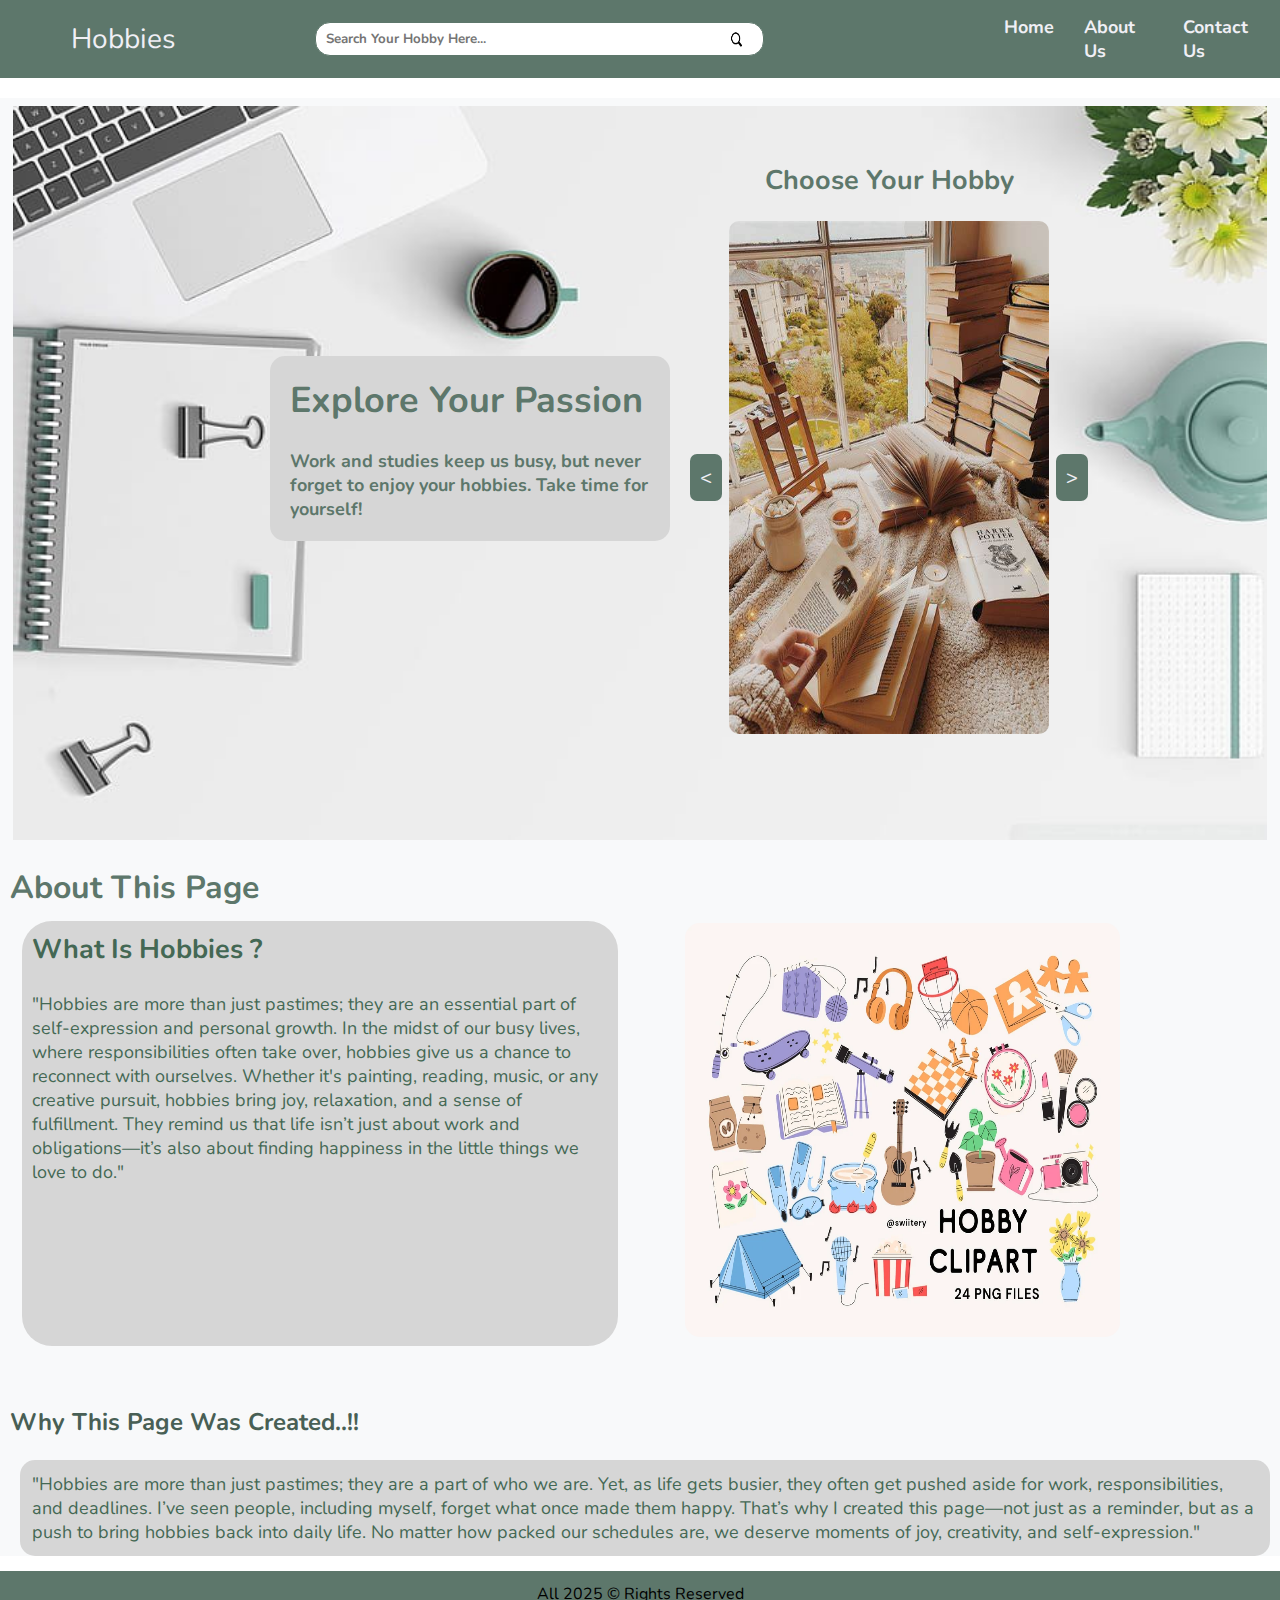
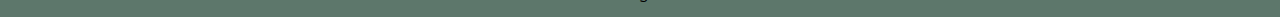
<file: task-1/index.html>
<!DOCTYPE html>
<html lang="en">

<head>
    <meta charset="UTF-8">
    <meta name="viewport" content="width=<device-width>, initial-scale=1.0">
    <title>Your Hoobys Are Here..</title>
    <link rel="stylesheet" href="style.css">
    <script src="script.js"></script>
    <style>
        @import url('https://fonts.googleapis.com/css2?family=Nunito:ital,wght@0,200..1000;1,200..1000&display=swap');
    </style>
</head>

<body>
    <header>
        <nav>
            <div class="left-bar">Hobbies</div>
            <div class="search-bar">
                <input type="text" placeholder="Search Your Hobby Here...">
                <img src="search-bar-icon.png" alt="Search-Icon">
            </div>
            <div class="right-bar">
                <ul>
                    <li><a href="Home">Home</a></li>
                    <li><a href="AboutUs">About Us</a></li>
                    <li><a href="ContactUs">Contact Us</a></li>
                </ul>
            </div>
        </nav>
    </header>
    <main>
        <div class="container">
            <div class="bg">
                <center><img src="bg3.jpg" alt="Somthing Wrong..!!"></center>
            </div>
            <div class="contant">
                <div class="text">
                    <h1>Explore Your Passion</h1>
                    <br>
                    <p>Work and studies keep us busy, but never forget to enjoy your hobbies. Take time for
                        yourself!</p>
                </div>
                <div class="slider">
                    <p>Choose Your Hobby</p>
                    <br>
                    <div class="slider-container">
                        <button id="pre">&lt;</button>
                        <img id="himg" src="h1.jpg" alt="Hobby1">
                        <button id="nxt">&gt;</button>
                    </div>
                </div>
            </div>

        </div>
        <div class="aboutus">
            <h1>About This Page</h1>
            <div class="text-conatainer">
                <div class="text-1">
                    <h2>What Is Hobbies ?</h2><br>
                    <p>"Hobbies are more than just pastimes; they are an essential part of self-expression and personal
                        growth. In the midst of our busy lives, where responsibilities often take over, hobbies give us
                        a chance to reconnect with ourselves. Whether it's painting, reading, music, or any creative
                        pursuit, hobbies bring joy, relaxation, and a sense of fulfillment. They remind us that life
                        isn’t just about work and obligations—it’s also about finding happiness in the little things we
                        love to do."</p>
                </div>
                <div class="join">
                    <img src="hobby1.webp">
                </div>
            </div>
        </div>
        <div class="nextpg">
            <div class="text-2">
                <h2>Why This Page Was Created..!!</h2><br>
                <p>"Hobbies are more than just pastimes; they are a part of who we are. Yet, as life gets busier,
                    they often get pushed aside for work, responsibilities, and deadlines. I’ve seen people,
                    including myself, forget what once made them happy. That’s why I created this page—not just as a
                    reminder, but as a push to bring hobbies back into daily life. No matter how packed our
                    schedules are, we deserve moments of joy, creativity, and self-expression."</p>
            </div>
        </div>
    </main>
    <footer>
        <p>
            <center>All 2025 &copy; Rights Reserved</center>
        </p>
    </footer>
</body>

</html>
</file>
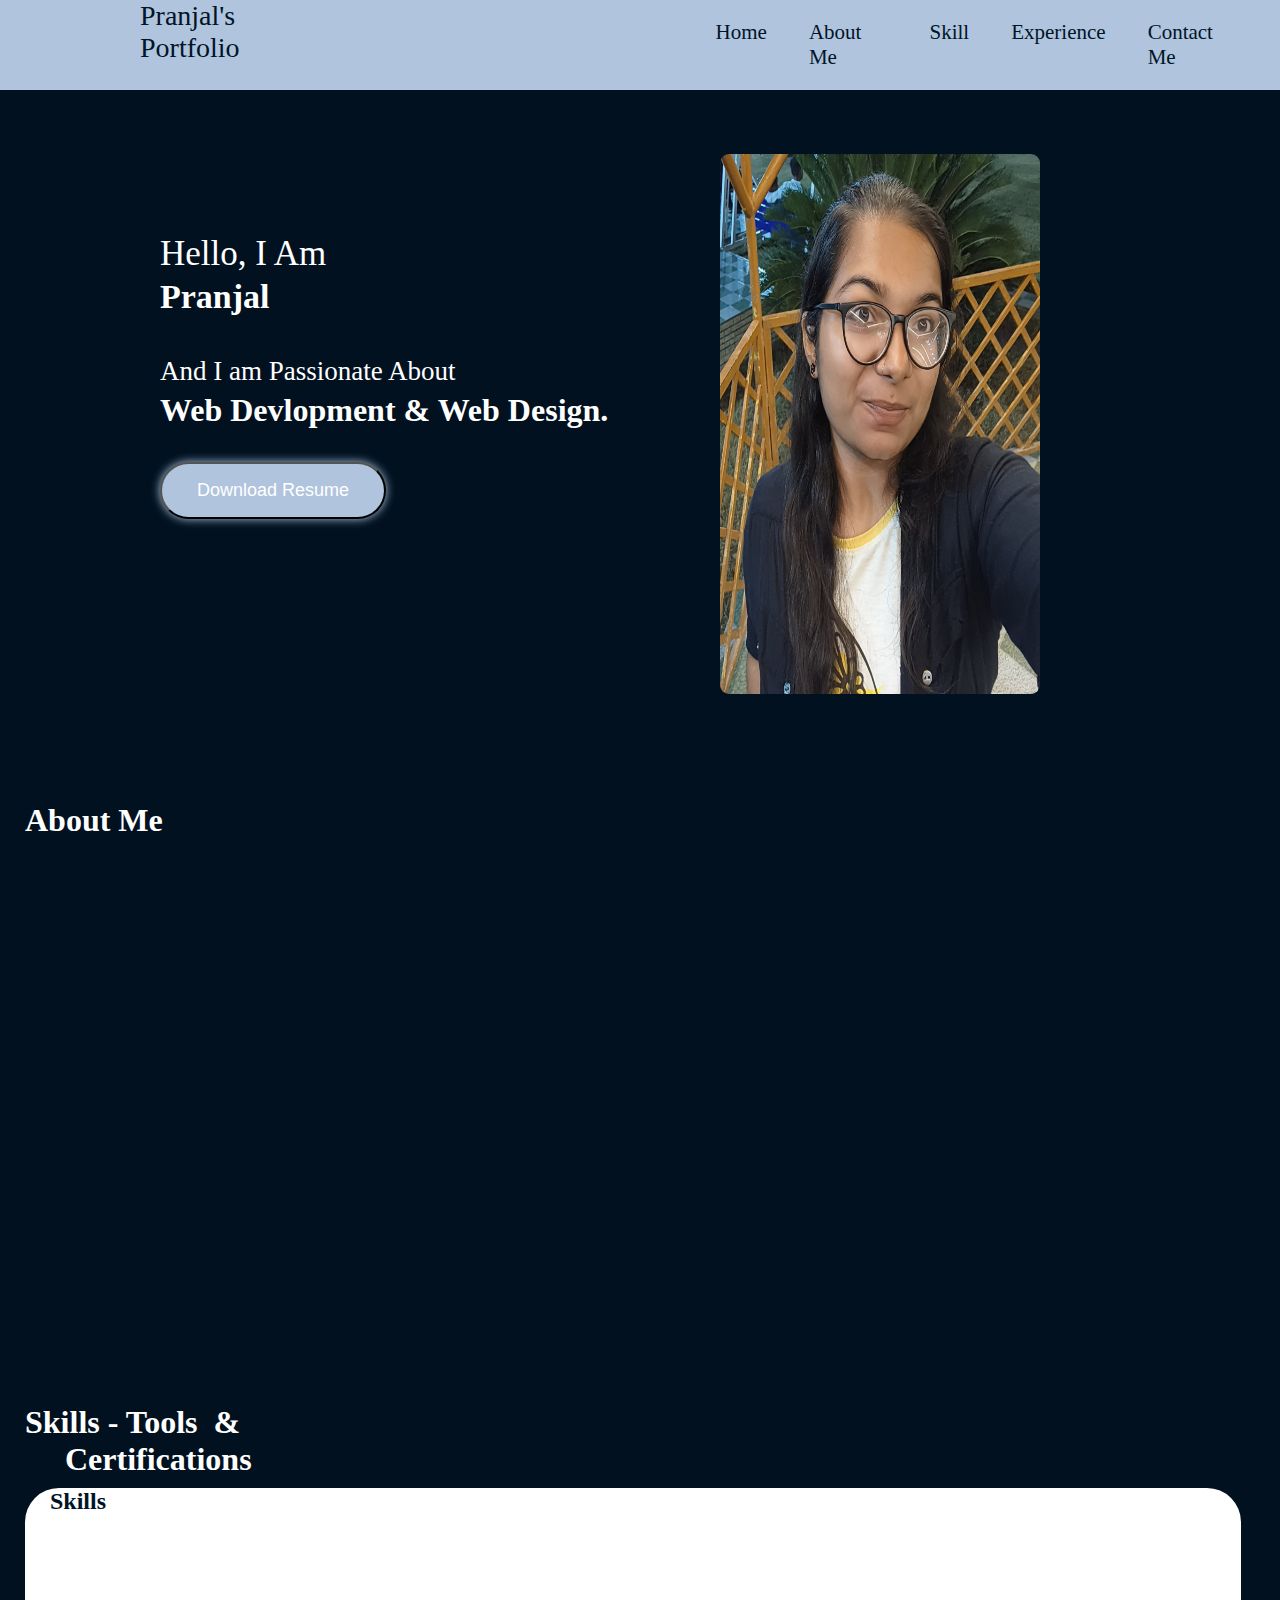
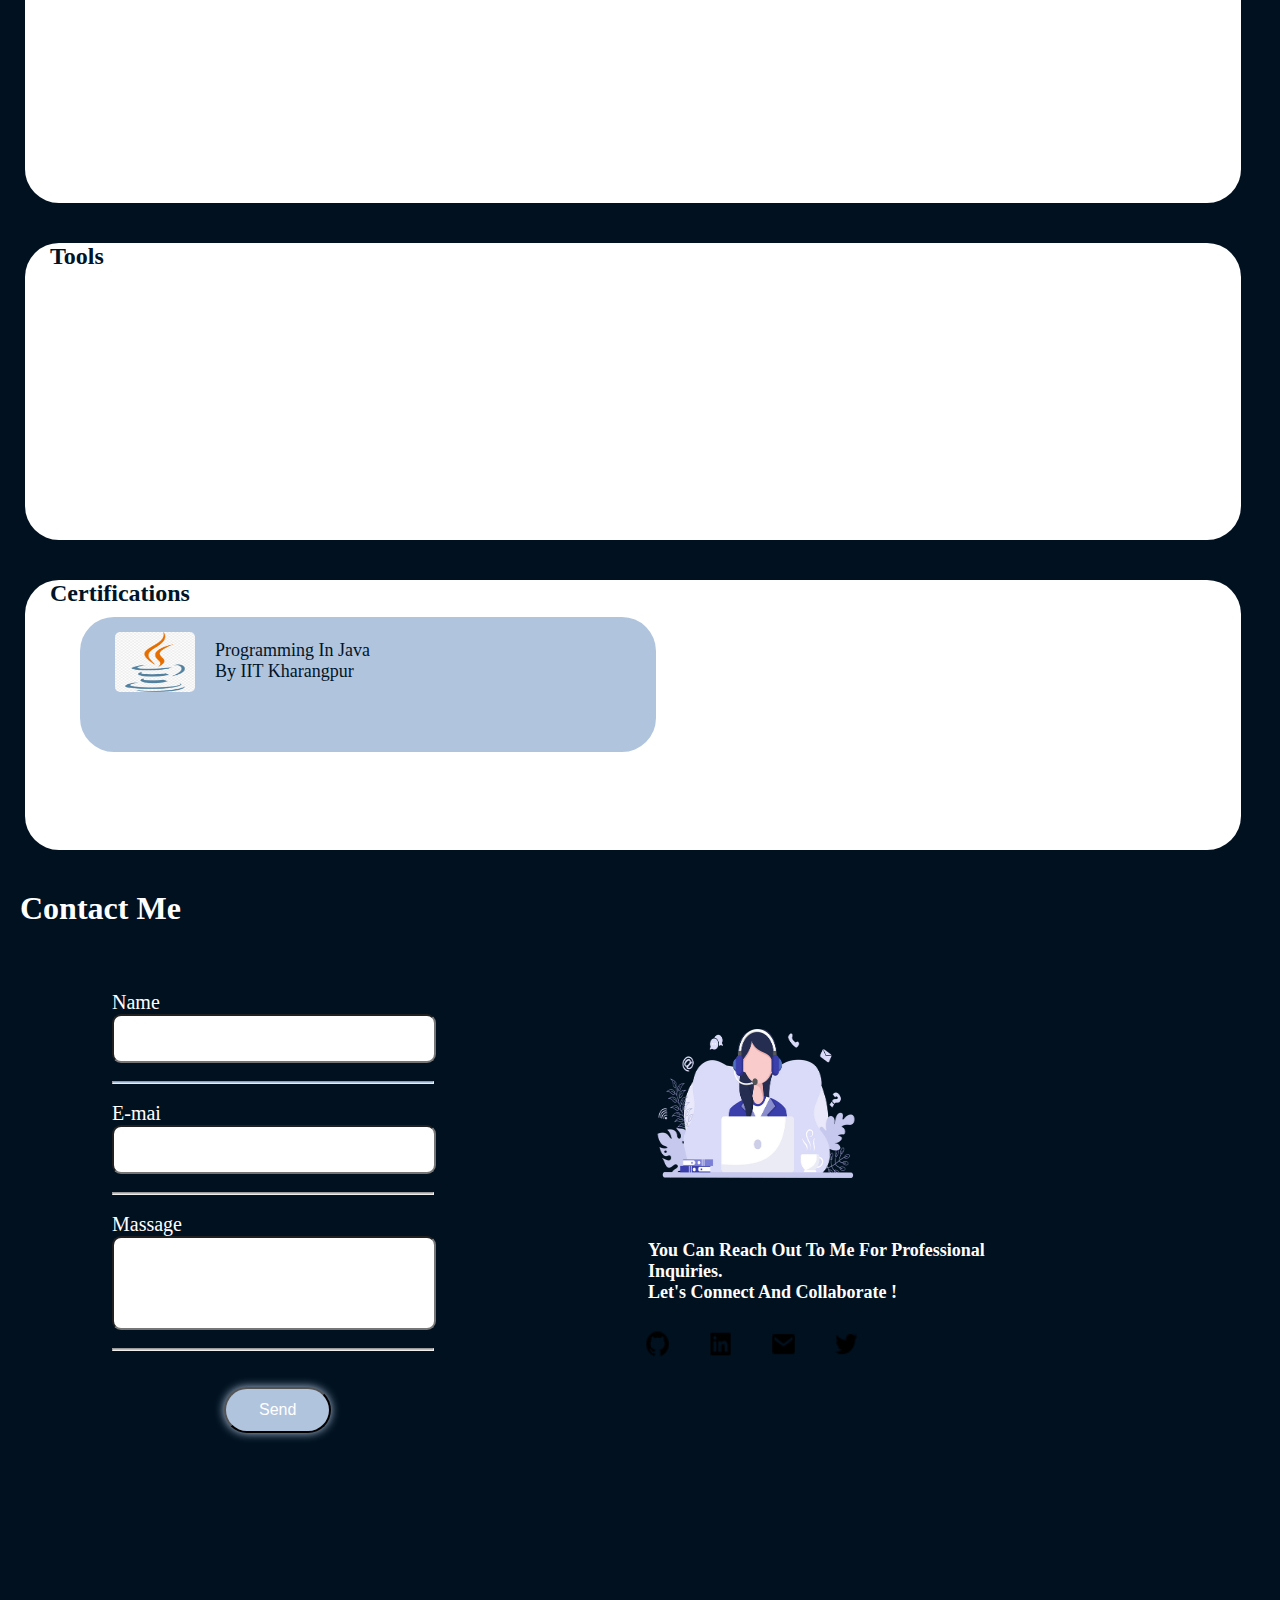
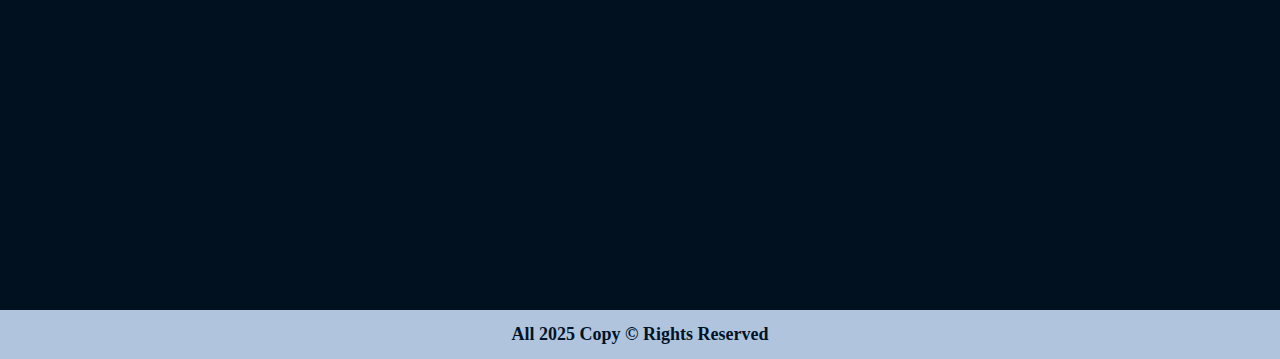
<file: task-2/index.html>
<!DOCTYPE html>
<html lang="en">

<head>
    <meta charset="UTF-8">
    <meta name="viewport" content="width=device-width, initial-scale=1.0">
    <title>My Portfolio</title>
    <link rel="stylesheet" href="style.css">
    <script src="script.js"></script>
</head>

<body>
    <header>
        <nav>
            <div class="left-bar">
                <p>Pranjal's <br>Portfolio</p>
            </div>
            <div class="right-bar">
                <ul>
                    <li><a href="#">Home</a></li>
                    <li><a href="#">About Me</a></li>
                    <li><a href="#">Skill</a></li>
                    <li><a href="#">Experience</a></li>
                    <li><a href="#">Contact Me</a></li>
                </ul>
            </div>
        </nav>
    </header>
    <main>
        <div class="home">
            <div class="text">
                <div class="a">Hello, I Am</div>
                <div class="b">Pranjal</div><br><br>
                <div class="c">And I am Passionate About</div>
                <div class="d"><b>Web Devlopment & Web Design.</b></div><br>
                <div class="btn">
                    <button>Download Resume</button>
                </div>
            </div>
            <div class="pic">
                <img src="1.jpeg">
            </div>
        </div>
        <div class="AboutMe">
            <h1>About Me</h1>
            <div class="text2">
                <div class="first">
                    <img src="g.jpg">
                    <p>Hey there! I'm Pranjal, a second-year BCA student with a strong passion for web development and
                        design. I
                        love turning ideas into functional and visually appealing websites.</p>
                </div>
                <div class="second">
                    <img src="i.jpg">
                    <p> Currently, I'm honing my skills
                        through hands-on projects and an internship at CODSOFT. </p>
                </div>
                <div class="third">
                    <img src="h.png">
                    <p>When I'm not coding, you’ll probably find me sketching, reading books, or playing
                        strategy-based
                        video games. I believe creativity fuels problem-solving, and I bring that mindset into my
                        development
                        work.</p>
                </div>
            </div>
        </div>
        <div class="skill">
            <h1>Skills - Tools &nbsp;& <br>&nbsp;&nbsp;&nbsp;&nbsp;&nbsp;Certifications</h1>
            <div class="skills">
                <h2 class="text3">Skills</h2>
                <div class="container">
                    <div class="Contact">
                        <p>Java</p>
                        <img src="java.png">
                    </div>
                    <div class="Contact">
                        <p>Python</p>
                        <img src="Python.png">
                    </div>
                    <div class="Contact">
                        <p>C-Language</C-Language></p>
                        <img src="c.jpg">
                    </div>
                    <div class="Contact">
                        <p>JavaScript</p>
                        <img src="JavaScript.png">
                    </div>

                </div>
            </div>
            <div class="tools">
                <h2 class="text3">Tools</h2>
                <div class="container">
                    <div class="Contact">
                        <p>PhotoShop</p>
                        <img src="Photoshop.png">
                    </div>
                    <div class="Contact">
                        <p>Vs Code</Code></p>
                        <img src="vs.png">
                    </div>
                    <div class="Contact">
                        <p>Figma</C-Language></p>
                        <img src="figma.png">
                    </div>

                </div>
            </div>
            <div class="certificate">
                <h2 class="text3">Certifications</h2>
                <div class="java">
                    <img src="java.png">
                    <p>Programming In Java <br>By IIT Kharangpur</p>
                </div>
            </div>
        </div>
        <div class="contactme">
            <h1>Contact Me</h1>
            <div class="container">

                <div class="form">
                    <form>
                        <label>Name</label><br>
                        <input type="text">
                        <br><br>
                        <hr class="hr"><br>
                        <label><E-mai>E-mai</label><br>
                        <input type="email">
                        <br><br>
                        <hr class="hr"><br>
                        <label>Massage</label><br>
                        <input type="textarea" class="msg">
                        <br><br>
                        <hr class="hr">
                        <br><br>
                        <button>Send</button>
                    </form>
                </div>
                <div class="contact">
                    <img src="Contactme.webp">
                    
                    <p>You Can Reach Out To Me For Professional Inquiries.<br>
                      Let's Connect And Collaborate !
                    </p>
                    <a href="#"><img src="github-logo-24.png"></a>
                    <a href="#"><img src="linkedin-square-logo-24.png"></a>
                    <a href="#"><img src="envelope-solid-24.png"></a>
                    <a href="#"><img src="twitter-logo-24.png"></a>
                </div>
            </div>
        </div>
        
    </main>
    <footer>
        <div class="p">
            <p>
                <center> All 2025 Copy &copy; Rights Reserved </center>
            </p>
        </div>
    </footer>
</body>

</html>
</file>
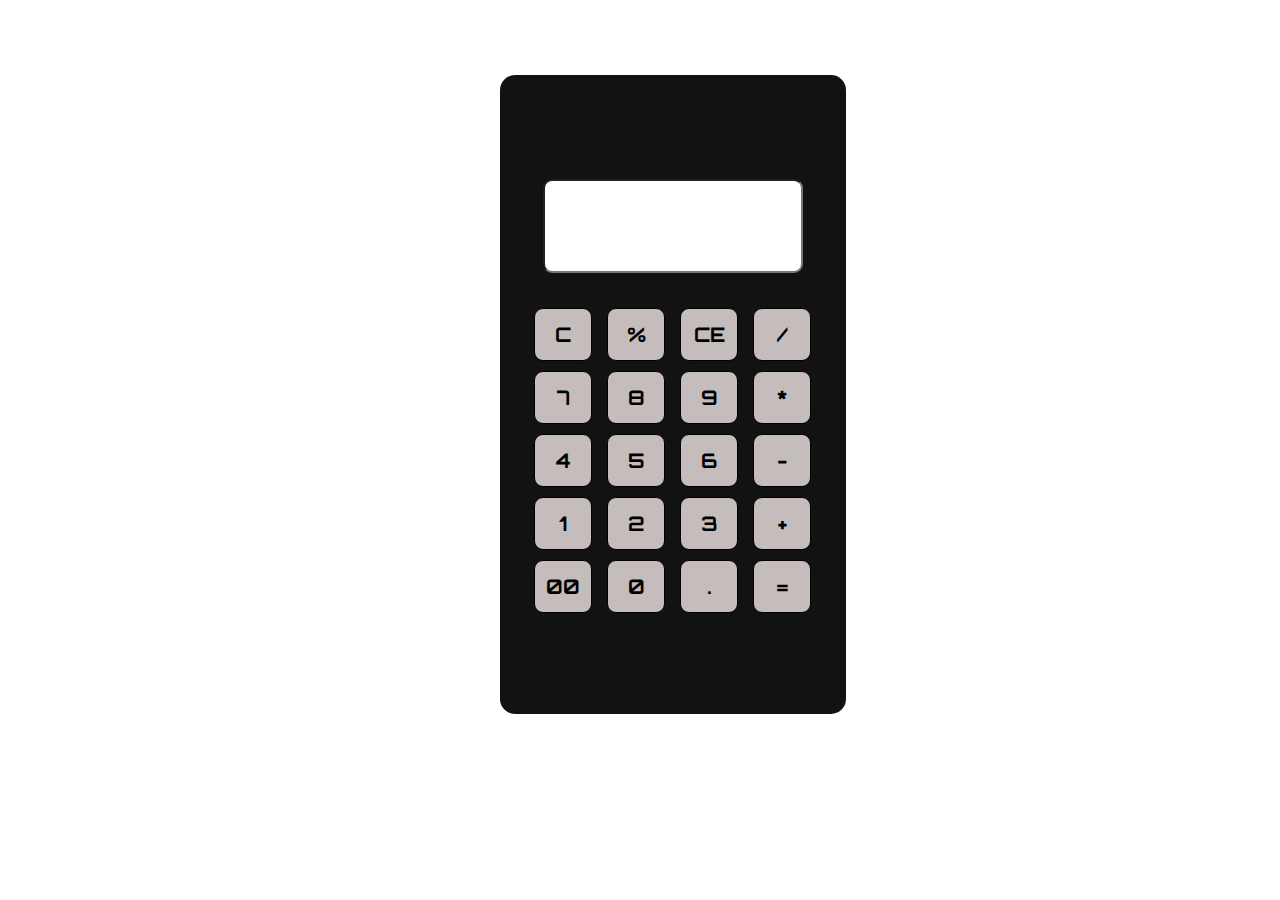
<file: task-3/index.html>
<!DOCTYPE html>
<html lang="en">

<head>
    <meta charset="UTF-8">
    <meta name="viewport" content="width=device-width, initial-scale=1.0">
    <title>Calculator</title>
    <link rel="stylesheet" href="style.css">
    <link rel="preconnect" href="https://fonts.googleapis.com">
    <link rel="preconnect" href="https://fonts.gstatic.com" crossorigin>
    <link href="https://fonts.googleapis.com/css2?family=Orbitron:wght@400..900&display=swap" rel="stylesheet">
</head>

<body>
    <div class="container">
        <div class="display">
            <input type="text">
        </div>
        <div class="bton">
            <div class="row">
                <button class="btn">C</button>
                <button class="btn">%</button>
                <button class="btn">CE</button>
                <button class="btn">/</button>
            </div>
            <div class="row">
                <button class="btn">7</button>
                <button class="btn">8</button>
                <button class="btn">9</button>
                <button class="btn">*</button>
            </div>
            <div class="row">
                <button class="btn">4</button>
                <button class="btn">5</button>
                <button class="btn">6</button>
                <button class="btn">-</button>
            </div>
            <div class="row">
                <button class="btn">1</button>
                <button class="btn">2</button>
                <button class="btn">3</button>
                <button class="btn">+</button>
            </div>
            <div class="row">
                <button class="btn">00</button>
                <button class="btn">0</button>
                <button class="btn">.</button>
                <button class="btn">=</button>
            </div>
        </div>
    </div>
    <script src="script.js"></script>
</body>

</html>
</file>
<file: task-1/style.css>
*{
    margin: 0;
    padding: 0;
    font-family: "Nunito", serif;
}
header{
    background-color: #5D776B;
}
nav{
    display: flex;
    align-items: center;
    padding: 15px;
}
.left-bar{
    margin-left: 2em;
    margin-right: 5em;
    font-size: 28px;
    color: #f0eff5;
}
.search-bar{
    margin-right: 15em;
    position: relative;
    display: inline-block;
}
.search-bar input{
    padding: 10px;
    height: 12px;
    width: 32em;
    border-radius: 15px;
    color: #5d576b;
    font-weight: bold;
    border: 1px solid #5d776b;
}
.search-bar img{
    position: absolute;
    right: 10px;
    cursor: pointer;
    height: 35px;
    width: 35px;
}
.right-bar{
    display: flex;
    align-items: center;
}
.right-bar ul{
    list-style: none;
    margin: 0;
    padding: 0;
    display: flex;
    gap:30px;
}
.right-bar ul li{
    display:inline-block ;
}
a{
    text-decoration: none;
    font-size: 18px;
    font-weight: bold;
    color: #f0eff5;
}
a:hover{
    color: #5d576b;
    background-color: #e4e1ec;
    transition: 0.3s ease-in-out;
    box-sizing: border-box;
    border-radius: 10px;
    padding: 12px;
}
main{
    margin-top: 20px;
    background-color: #f8f9fa;
    min-height: calc(100vh - 100px);
}
.container .bg img{
    height: 81.5vh;
    width: 98vw;
    margin-top: 0.5em;
}
.contant{
    display: flex;
    align-items: center;
    justify-content: center;
    position: absolute;
    top: 18%;
    transform: (-50%,-50%);
    width: 85%;
    gap:20px;
}
.text{
    width: 40%;
    color: #5d776b;
    font-size: 18px;
    font-weight: bold;
    margin-left: 15em;
    background-color: #d6d6d6;
    padding: 20px;
    border: 5px solide #5D776B;
    border-radius: 15px;
}
.slider p{
    color: #5d776b;
    font-weight: bold;
    font-size: 27px;
}
.slider{
    width: 40%;
    text-align: center;
}
.slider img{
   height: 57vh;
   width: 25vw;
    border-radius: 10px;
    transition: opacity 0.5s ease-in-out;
}
.slider-container{
    display: flex;
    align-items: center;
    justify-content: center;
    gap: 7px;
}
button{
    background-color: #5D776B;
    color: #f0eff5;
    padding: 10px 10px;
    font-size: 20px;
    cursor: pointer;
    border-radius: 7px;
    border: none;
}
button:hover{
    background-color: #4a6355;
}
.aboutus{
    margin-top: 20px;
    margin-left: 10px;
}
.aboutus h1{
    color: #5d776b;
}
.text-conatainer{
    display: flex;
    align-items: center;
    justify-content: space-between;
}
.text-1{
    height: 45vh;
    width: 45vw;
    padding: 10px;
    margin: 12px;
    font-size: 18px;
    background-color: #d6d6d6;
    border-radius: 30px;
    color: #446854;
}
.join img{
    height:46vh ;
    width: 34vw;
    border-radius: 15px;
    margin-right:10em ;
}

.nextpg{
    margin-left: 10px;
    margin-top: 3em;
}
.text-2 h2{
    color: #485f55;
}
.text-2 p{
    color: #446854;
    font-size: 18px;
    background-color: #d6d6d6;
    margin: 0 10px;
    margin-bottom: 15px;
    padding: 12px;
    border-radius: 15px;
}
footer{ 
   padding: 12px;
   background-color: #5D776B;
}
</file>
<file: task-2/style.css>
*{
    margin: 0;
    padding: 0;
}

nav{
    display: flex;
    height: 10vh;
    background-color: #b0c4de;
}

.left-bar{
    margin-left: 5em;
    margin-right: 17em;
    font-size: 28px;
    color: #001427;
}
.right-bar{
    display: flex;
    justify-content: center;
    align-items: center;
}
.right-bar ul{
    display: flex;
    list-style: none;
    font-size: 21px;
}

.right-bar ul li{
    margin-right: 2em;
}
  
.right-bar a{
    text-decoration: none;
    color: #001427;
}
a:hover{
    background-color: #011120;
    color: #ffffff;
    font-weight: bold;
    border-radius: 5px;
    padding: 12px;
}
main{
    width: 100vw;
    height: 380vh;
    background-color: #011120;
}
.home{
    display: flex;
    justify-content: space-between;
}
.text{
    color: #ffffff;
    margin-left: 10em;
    margin-top: 9em;
}
.a{
    font-size: 35px;
    margin-bottom: 4px;
}
.b{
    font-size: 34px;
    font-weight: bold;
    margin-bottom: 4px;
}
.c{
    font-size: 27px;
    margin-bottom: 5px;
}
.d{
    font-size: 32px;
}
.btn button{
    padding: 16px 35px;
    border-radius:30px;
    background-color: #b0c4de;
    color: #ffffff;
    font-size: 18px;
    margin-top: 15px;
    box-shadow: 0 0 10px #b0c4de;

}
button:hover{
    background-color: transparent;
    color: #ffffff;
    box-shadow: none;
}
.pic img{
    margin-top: 4em;
    margin-right: 15em;
    height: 60vh;
    width: 25vw;
    border-radius: 9px;
}
.AboutMe{
    margin-top: 6.5em;
}
.AboutMe h1{
    color:#ffffff;
    margin-left: 25px;
    margin-bottom: 40px;
    font-size: 32px;
}
.text2{
    display: flex;
    justify-content: center;
    align-items: center;
    gap: 20px;
    background-color: transparent;
}
.first, .second, .third{
    height: 45vh;
    width: 25vw;
    background-color: #b0c4de;
    border-radius: 15px;
    padding: 20px;
    text-align: center;
    transition: transform 0.3s ease,box-shadow 0.3s ease ;

    opacity: 0;
    transform: translateY(50px);
    transition: opacity 0.6s ease-out, transform 0.6s ease-out;
}
.first.animate, .second.animate, .third.animate{
    opacity: 1;
    transform: translateY(0);
}
.first:hover, .second:hover, .third:hover{
    transform: translateY(0) scale(1.05);
    box-shadow: 0px 10px 20px rgba(0,0,0,0.2);
    transition: transform 0.3s ease-out,box-shadow 0.3s ease-out;
}
.first img, .second img, .third img{
    height: 60px;
    width: 70px;
    margin-bottom: 10px;
}
.first p, .second p, .third p{
    font-size: 18px;
    line-height: 1.5;
    color:#333;
}

 
.skill{
    margin-top: 5em;
}
.skill h1{
    margin-left: 25px;
    color: #ffffff;
}
.skills{
    background-color: #ffffff;
    height: 35vh;
    width: 95vw;
    margin: 10px 25px;
    border-radius: 34px;
    color: #001427;
}
.tools{
    background-color: #ffffff;
    height: 33vh;
    width: 95vw;
    margin: 10px 25px;
    border-radius: 34px;
    color: #001427;
}
.certificate{
    background-color: #ffffff;
    height: 30vh;
    width: 95vw;
    margin: 20px 25px;
    border-radius: 34px;
    color: #001427;

}
.text3{
    margin-left: 25px;
    margin-top: 10px;
}
.skill .container{
    align-items: center;
    margin-left: 50px;

    display: flex;
    justify-content: space-around;
    flex-wrap: wrap;
    gap: 20px;
    opacity: 0; 
    transform: translateY(30px);
    transition: 0.5s;
}
.Contact{
    background-color: #b0c4de;
    height: 20vh;
    width: 20vw;
    border-radius: 34px;
    padding: 15px;
    border-radius: 10px;
    text-align: center;
    width: 180px;
    transition: 0.3s;
}

.contact img {
    width: 70px;
    height: 70px;
    border-radius: 10px;
}

.contact p {
    font-weight: bold;
    color: #333;
}
.container p{
    margin-left: 20px;
    margin-top: 20px;
    font-size: 18px;
}   
.Contact img{
    height: 60px;
    width: 75px;
    margin: 20px 10px;
    margin-left: 30px;
    border-radius: 5px;

}
.tools{
    margin-top: 40px;
    margin-bottom: 40px;
}
.java{
    height: 15vh;
    width: 45vw;
    background-color: #b0c4de;
    display: flex;
    border-radius: 34px;
    margin-left: 55px;
    margin-top: 10px;
}
.java img{
    height: 60px;
    width: 80px;
    margin-left: 35px;
    margin-top: 15px;
    margin-right: 20px;
    border-radius: 5px;
}
.java p{
    font-size: 18px;
    margin-top: 23px;
}
.contactme{
    margin-top: 40px;
}
.contactme h1{
    color: #ffffff;
    margin-left: 20px;
}
.contactme .container{
    display: flex;
    margin-left: 5em;
    margin-top: 4em;
}

.form{
    margin-left: 2em;
    color: #ffffff;
}
.form label{
    font-size: 20px;
}
input{
    border-radius: 9px;
    height: 5vh;
    width: 25vw;
}
.msg{
    border-radius: 9px;
    height: 10vh;
    width: 25vw;
}
.hr{
    height: 1px;
    width: 25vw;
    background-color: #b0c4de;
}
.form button{
    margin-left: 7em;
    padding: 12px 33px;
    border-radius:30px;
    background-color: #b0c4de;
    color: #ffffff;
    font-size: 16px;
    box-shadow: 0 0 10px #b0c4de;
}
.form button:hover{
    background-color: transparent;
    color: #ffffff;
    box-shadow: none;
}
.contact{
    margin-left: 12em;
    margin-top:0px ;
    margin-bottom: 130px;
}
.contact img{
    margin-top: 0px;
    height: 25vh;
    width: 20vw;
}
.contact p{
    width: 20em;
    color: #ffffff;
    margin-bottom: 1em;
}
.contact a img{
    height: 30px;
    width: 27px;
}
.contact a{
    display: inline-flex;
    padding: 8px;
    border: 2px solide #b0c4de;
    border-radius: 50%;
    font-size: 20px;
    margin: 0 8px;
    transition: .5s;
}
.contact a:hover{
    background-color: #b0c4de;
    color:#ffffff;
    box-shadow: 0 0 10px #b0c4de;
}
footer{
    padding: 14px;
    background-color: #b0c4de;
    font-size: 18px;
    font-weight: bold;
    color:#001427 ;
}
</file>
<file: task-3/style.css>
* {
    margin: 0;
    padding: 0;
}

.container {
    display: flex;
    flex-direction: column;
    justify-content: center;
    align-items: center;
    height: 71vh;
    width: 27vw;
    position: absolute;
    margin-top: 75px;
    margin-left: 500px;
    border-radius: 15px;
    background-color: #121212;
}


.display input {
    position: relative;
    margin-top: 30px;
    margin-bottom: 30px;
    height: 10vh;
    width: 20vw;
    border-radius: 9px;
    color: #121212;
    border:1px solide black;
    font-family: "Orbitron", serif;
    font-size: 33px;
    font-weight: bold;
    font-style: normal;
    text-align: right;
}

.bton{
    margin-bottom: 22px;
}

.row {
    position: relative;
    display: grid;
    grid-template-columns: repeat(4, 1fr);
    gap: 5px;
}

button {
    border: 1.5px solid black;
    border-radius: 9px;
    margin: 5px;
    padding: 6px;
    height: 53px;
    width: 58px;
    font-size: 20px;
    background-color: #c5bcbc;
    font-family: "Orbitron", serif;
    font-optical-sizing: auto;
    font-weight:bold;
    font-style: normal;
}

button:hover{
    background-color:#fff4f4;
    cursor: pointer;
}
</file>
